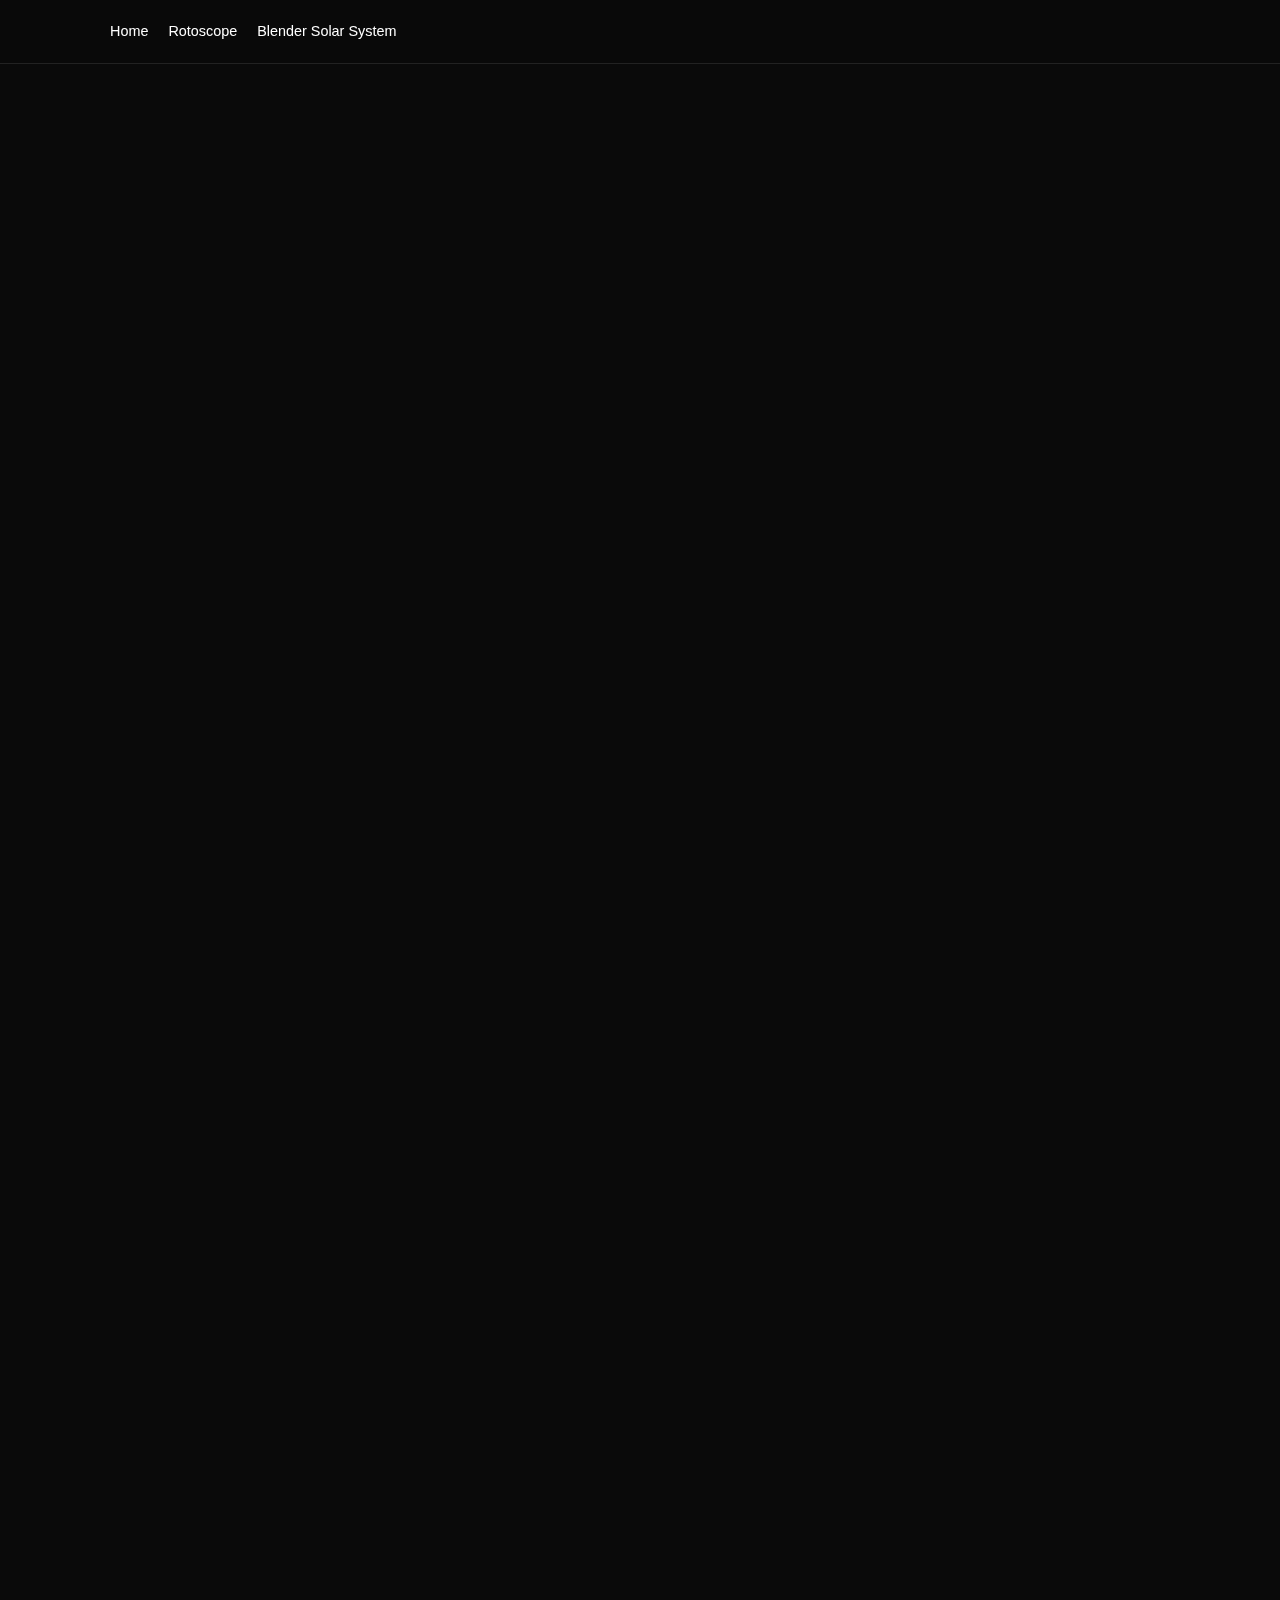
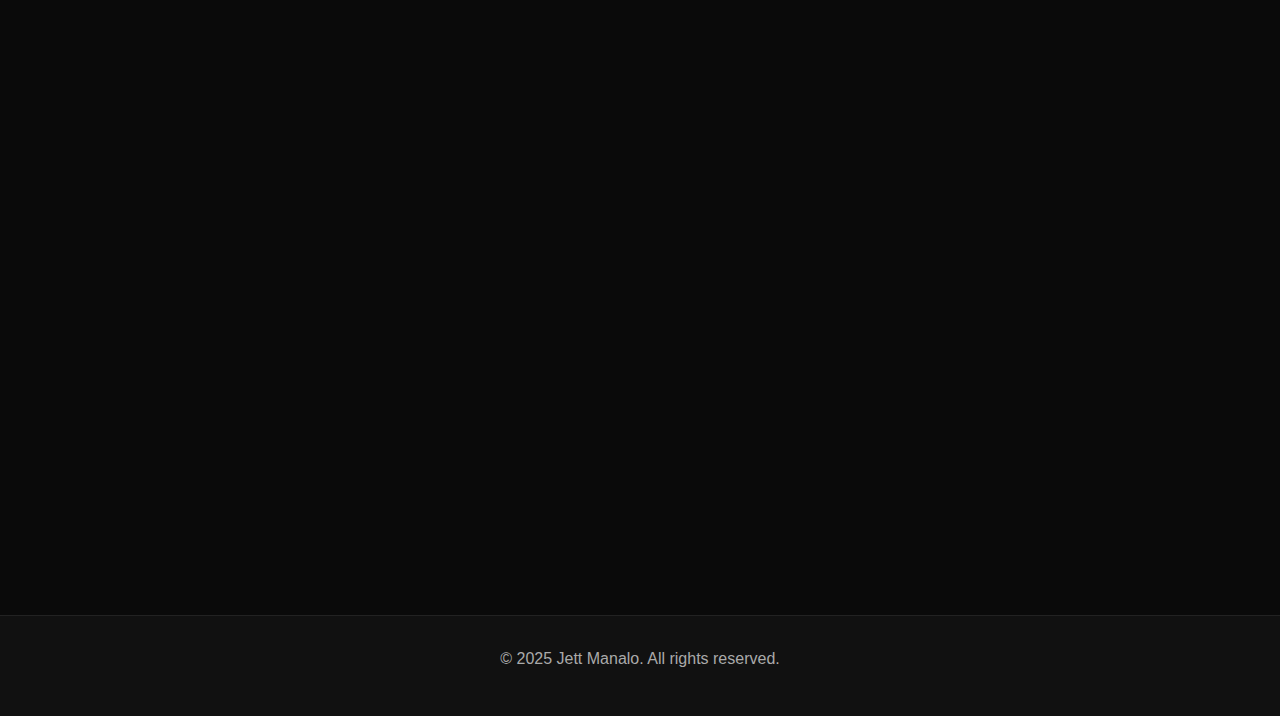
<file: index.html>
<!DOCTYPE html>
<html lang="en">
<head>
    <meta charset="UTF-8">
    <meta name="viewport" content="width=device-width, initial-scale=1.0">
    <title>Animation Projects</title>
     <link rel="icon" type="image/x-icon" href="Media/favicon.ico">
    <link rel="stylesheet" href="style.css"> 
</head>
<body>

    <nav class="nav-header">
        <div class="nav-container">
            <a href="index.html" class="links">
             Home
            </a> 
            <a href="Rotoscope/index.html" class="links">
                Rotoscope
            </a>
            <a href="Solarsystem/index.html" class="links">
                Blender Solar System
            </a>
        </div>
    </nav>
    <div class="container">
        <header>
            <h1>Animation Projects</h1>
            <p class="subtitle">Digital motion and visual storytelling</p>
              <p class="subtitle">By Jett Axel D. Manalo</p>  
        </header>
        
 

        <div class="projects">
            <div class="project">
                <div class="project-number">01</div>
                <h2 class="project-title">Rotoscoping</h2>
                <p class="project-description">
                    Frame-by-frame animation technique where live-action footage is traced to create fluid, realistic motion. An exploration of traditional animation principles applied through digital tools.
                </p>
                <div class="preview-video">
  <iframe
    style="width: 100%; max-width: 10000px; aspect-ratio: 16 / 9; height: auto; border-radius: 10px;"
    src="https://www.youtube.com/embed/YElVs76DB3E?si=drjeSw26tGYicyBM"
    frameborder="0"
    allow="accelerometer; autoplay; clipboard-write; encrypted-media; gyroscope; picture-in-picture"
    allowfullscreen>
  </iframe>
</div>

                <a href="Rotoscope/index.html" class="project-link">View Project →</a>
            </div>

            <div class="project">
                <div class="project-number">02</div>
                <h2 class="project-title">Blender Solar System</h2>
                <p class="project-description">
                    3D visualization of our solar system created in Blender, featuring accurate planetary movements, realistic textures, and dynamic lighting systems.
                </p>
                   <div class="preview-video">
       <video autoplay muted loop playsinline controls style="width: 100%; max-width: 10000px; height: auto;">
  <source src="Media/Solarsystem.mp4" type="video/mp4">
  Your browser does not support the video tag.
</video>

    </div>
                <a href="Solarsystem/index.html" class="project-link">View Project →</a>
            </div>
        </div>
    </div>
</body>



<footer class="site-footer">
  <div class="footer-container">
    <p>&copy; 2025 Jett Manalo. All rights reserved.</p>
    <div class="footer-links">
    </div>
  </div>
</footer>

</html>
</file>
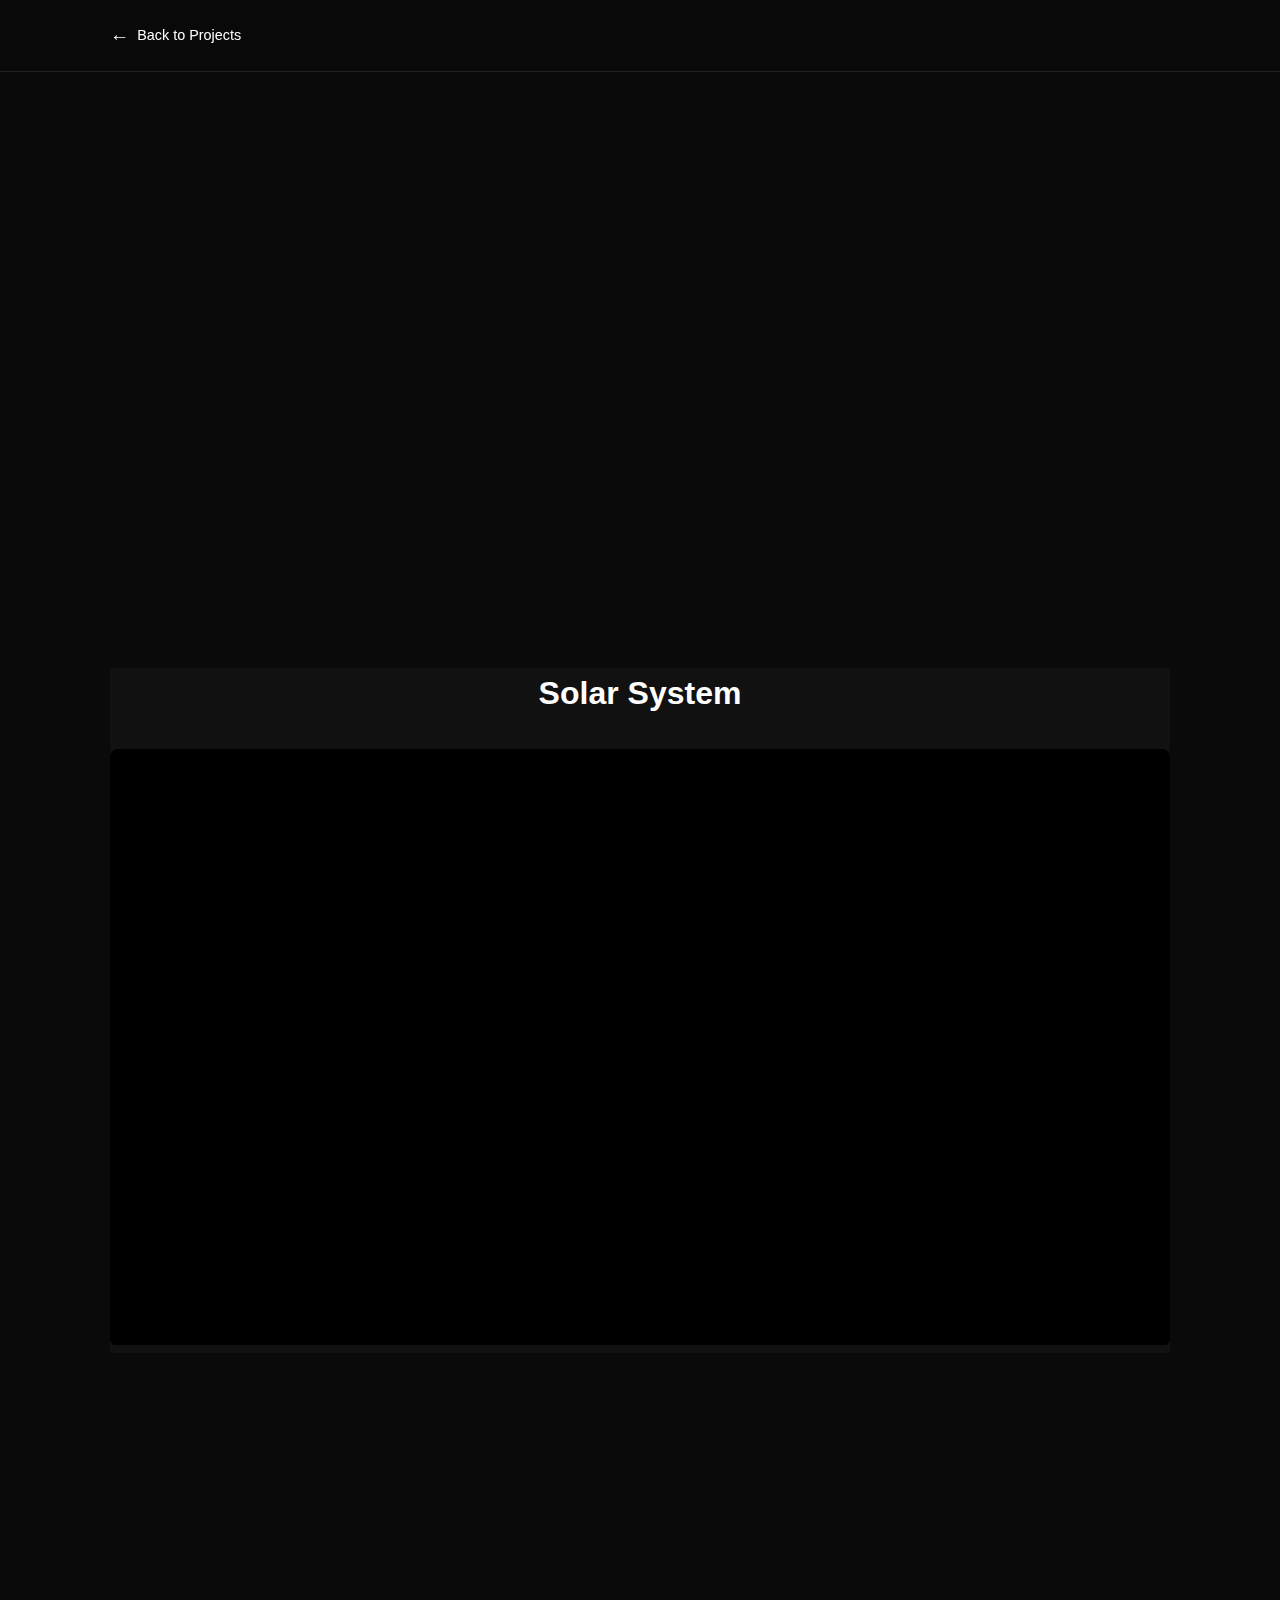
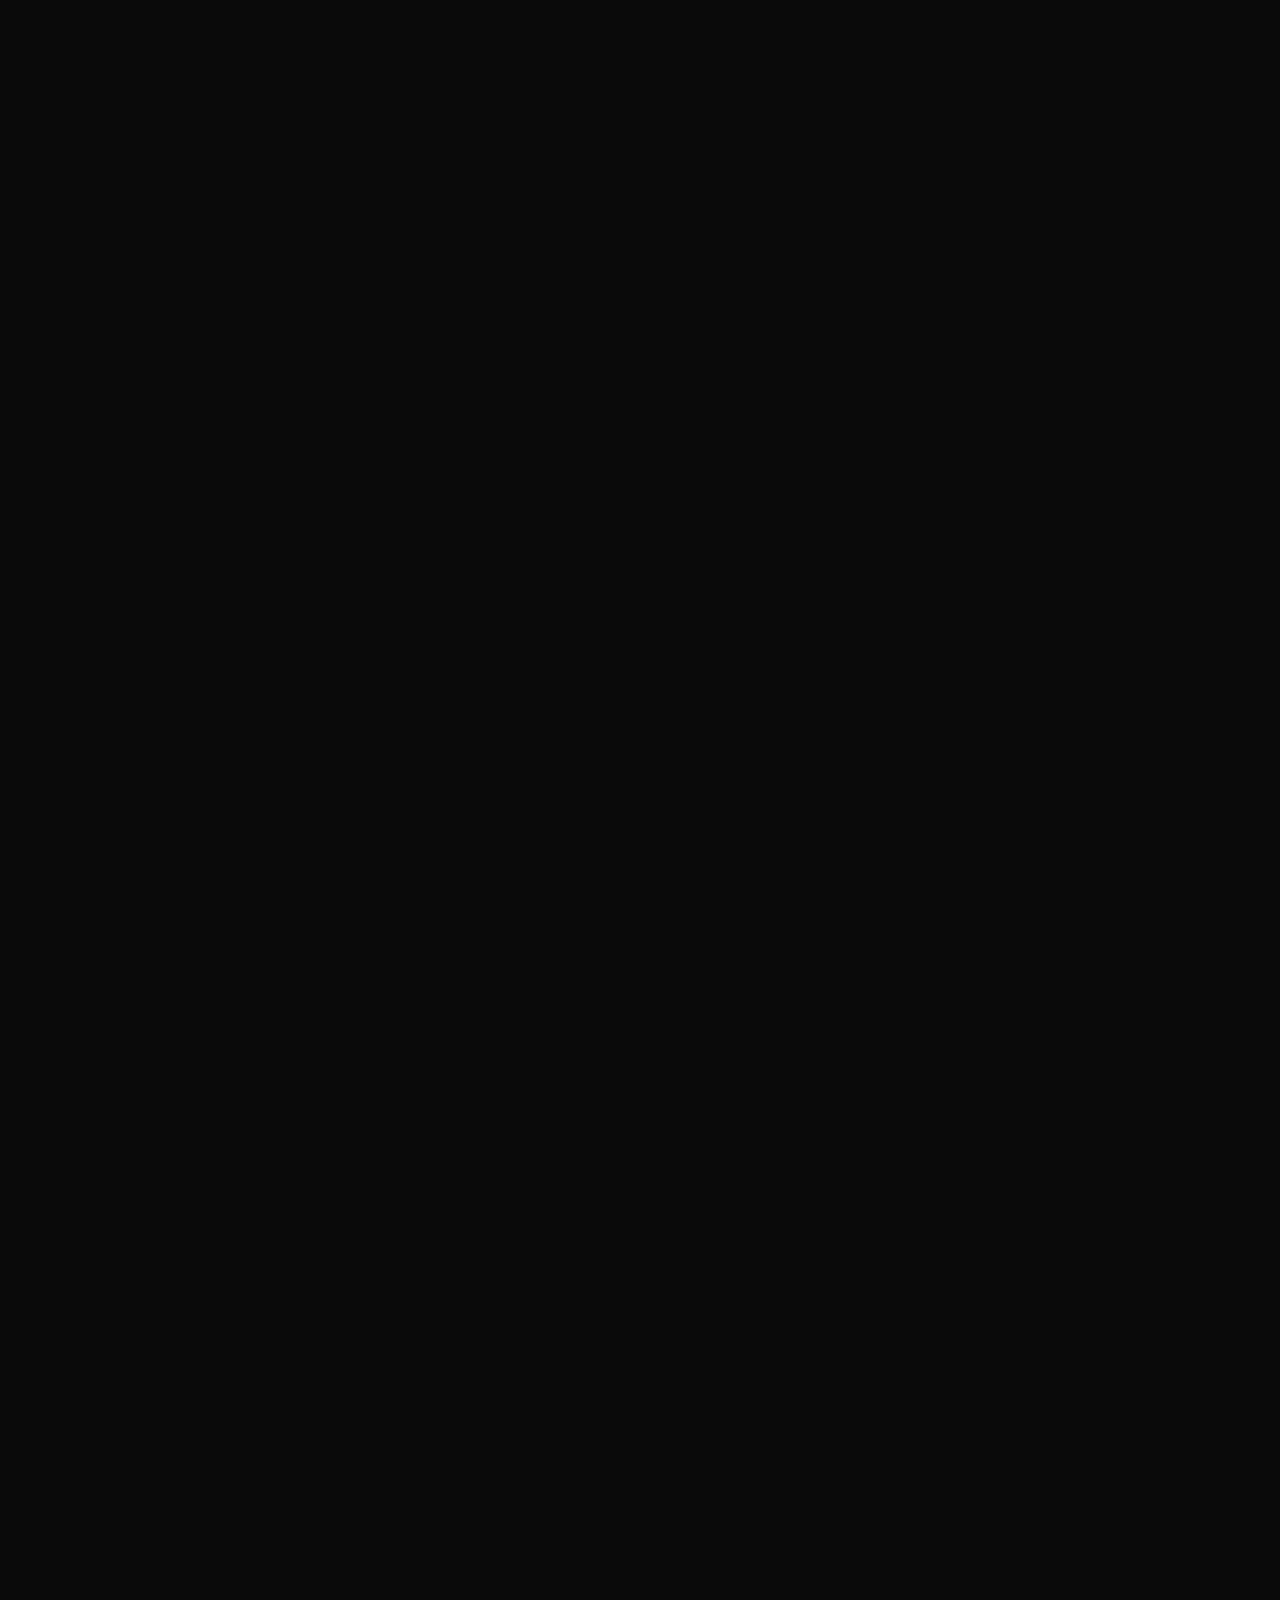
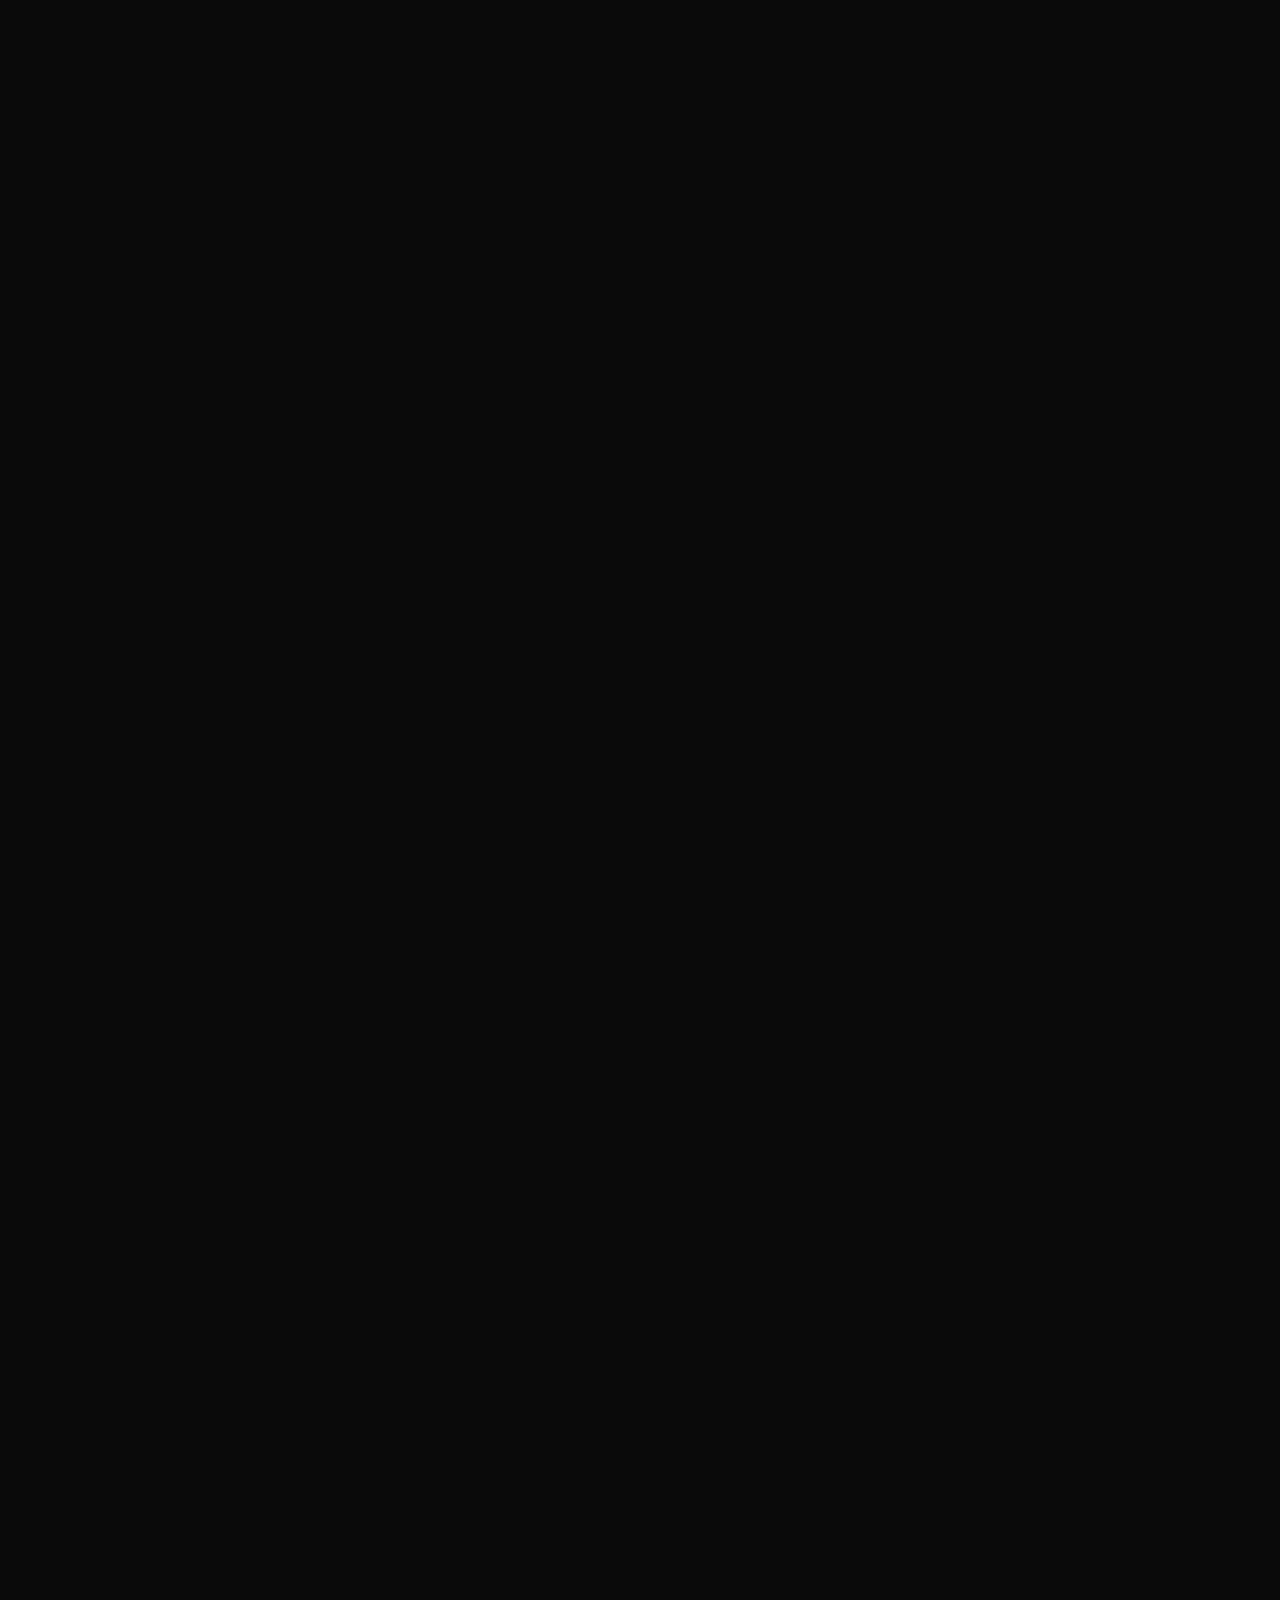
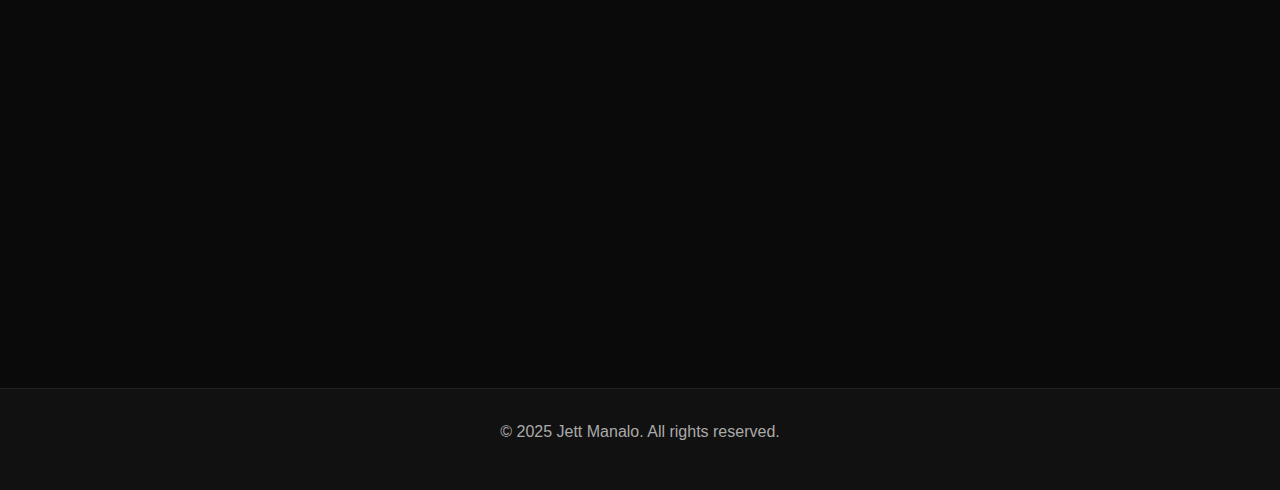
<file: Solarsystem/index.html>
<!DOCTYPE html>
<html lang="en">
<head>
  <meta charset="UTF-8" />
  <meta name="viewport" content="width=device-width, initial-scale=1.0"/>
  <title>Solar System Project</title>
   <link rel="icon" type="image/x-icon" href="../Media/favicon.ico">
  <link rel="stylesheet" href="style.css" />
</head>
<body>
  <nav class="nav-header">
    <div class="nav-container">
      <a href="../index.html" class="back-link">
        <span class="back-arrow">←</span>
        Back to Projects
      </a>
    </div>
  </nav>

  <div class="container">
    <header>
      <h1>Solar System Simulation</h1>
      <p class="subtitle">Orbital time comparison and planetary insights</p>
    </header>

    <section class="introduction">
      <p>
        This project presents an animated visualization of our solar system. Each planet is represented with its unique orbit, tilt, and scale. The simulation compares how time flows differently across planets based on their revolution periods relative to Earth.
      </p>
      <p>
        Using 3D animation, I explored planetary motion and axial tilts, while visually expressing how your age would appear on other planets.
      </p>
    </section>
<section class="video-comparison" style="padding: 0;">
  <h2 class="comparison-title" style="margin-bottom: 30px; border-radius: 100px;">Solar System</h2>
  <div style="max-width: 1200px; margin: 0 auto;">
    <video autoplay muted loop playsinline controls style="width: 100%; height: auto; border-radius: 8px;">
      <source src="../Media/Solarsystem.mp4" type="video/mp4">
      Your browser does not support the video tag.
    </video>
  </div>
</section>

<div class="week" style="--delay: 0.1s; display: grid; grid-template-columns: 1fr 1fr; gap: 40px; align-items: start;">
  <div class="week-content">
    <div class="week-header">
      <div class="week-number">Sun</div>
      <h3 class="week-title">Time Ratio: The Reference Point for Time in the Solar System</h3>
    </div>
    <p class="week-description">
      The Sun is the heart of our solar system, providing light and heat to all the planets. Its immense gravity keeps the solar system bound together. All planetary orbits and year lengths are based relative to the time it takes Earth to orbit the Sun.
    </p>
  </div>
  <div style="display: flex; justify-content: center;">
    <video class="week-video" autoplay muted loop playsinline controls style="width: 100%; max-width: 600px; height: auto; border-radius: 8px;">
      <source src="../Media/Sun.mp4" type="video/mp4">
      Your browser does not support the video tag.
    </video>
  </div>
</div>


    <section class="process-section">
      <h2 class="process-title" style="font-weight: bold;">Planets</h2>


      <div class="age-input-section" style="text-align: center; margin-bottom: 40px;">
  <h2>Enter Your Age on Earth</h2>
  <input type="number" id="earthAge" placeholder="e.g. 20" style="padding: 10px; font-size: 16px; width: 200px;" />
  <button onclick="updateAllAges()" style="padding: 10px 20px; font-size: 16px;">Convert</button>
</div>


      
  <!-- Mercury -->
<div class="week" style="--delay: 0s; display: grid; grid-template-columns: 1fr 1fr; gap: 40px; align-items: start;">
  <div class="week-content">
    <div class="week-header">
      <div class="week-number">Mercury</div>
      <h3 class="week-title">Time Ratio: 1 Earth Year = 4.15 Mercury Years</h3>
    </div>
    <p class="week-description">
      Mercury is the closest planet to the Sun and completes its orbit in just 88 Earth days. It has no atmosphere to retain heat, resulting in extreme temperature shifts between day and night.
    </p>
    <p class="converted-age" id="age-Mercury" style="font-weight: bold; color: #ffffff; font-size: 24px;"></p>

  </div>

  <div style="display: flex; justify-content: center;">
    <video class="week-video" autoplay muted loop playsinline controls
      style="width: 100%; max-width: 600px; height: auto; border-radius: 8px;">
      <source src="../Media/Mercury.mp4" type="video/mp4">
      Your browser does not support the video tag.
    </video>
  </div>
</div>


<!-- Venus -->
<div class="week" style="--delay: 0.1s; display: grid; grid-template-columns: 1fr 1fr; gap: 40px; align-items: start;">
  <div class="week-content">
    <div class="week-header">
      <div class="week-number">Venus</div>
      <h3 class="week-title">Time Ratio: 1 Earth Year = 1.62 Venus Years</h3>
    </div>
    <p class="week-description">
      Venus has a dense, toxic atmosphere that traps heat, making it the hottest planet in the solar system. Its rotation is extremely slow and retrograde, meaning it spins in the opposite direction of most planets.
    </p>
    <p class="converted-age" id="age-Venus"style="font-weight: bold; color: #ffffff; font-size: 24px;"> </p>
  </div>
  <div style="display: flex; justify-content: center;">
    <video class="week-video" autoplay muted loop playsinline controls style="width: 100%; max-width: 600px; height: auto; border-radius: 8px;">
      <source src="../Media/Venus.mp4" type="video/mp4">
      Your browser does not support the video tag.
    </video>
  </div>
</div>

<!-- Earth -->
<div class="week" style="--delay: 0.2s; display: grid; grid-template-columns: 1fr 1fr; gap: 40px; align-items: start;">
  <div class="week-content">
    <div class="week-header">
      <div class="week-number">Earth</div>
      <h3 class="week-title">Time Ratio: 1 Earth Year = 1 Earth Year</h3>
    </div>
    <p class="week-description">
      Earth is our home planet, uniquely supporting life. It has a perfect balance of atmosphere, water, and distance from the Sun to sustain complex ecosystems.
    </p>
    <p class="converted-age" id="age-Earth" style="font-weight: bold; color: #ffffff; font-size: 24px;"> </p>
  </div>
  <div style="display: flex; justify-content: center;">
    <video class="week-video" autoplay muted loop playsinline controls style="width: 100%; max-width: 600px; height: auto; border-radius: 8px;">
      <source src="../Media/Earth.mp4" type="video/mp4">
      Your browser does not support the video tag.
    </video>
  </div>
</div>

<!-- Mars -->
<div class="week" style="--delay: 0.3s; display: grid; grid-template-columns: 1fr 1fr; gap: 40px; align-items: start;">
  <div class="week-content">
    <div class="week-header">
      <div class="week-number">Mars</div>
      <h3 class="week-title">Time Ratio: 1 Earth Year = 0.53 Mars Years</h3>
    </div>
    <p class="week-description">
      Known as the Red Planet, Mars has a thin atmosphere and is the most Earth-like in terms of potential habitability. A year on Mars is almost twice as long as on Earth.
    </p>
    <p class="converted-age" id="age-Mars" style="font-weight: bold; color: #ffffff; font-size: 24px;"></p>
  </div>
  <div style="display: flex; justify-content: center;">
    <video class="week-video" autoplay muted loop playsinline controls style="width: 100%; max-width: 600px; height: auto; border-radius: 8px;">
      <source src="../Media/Mars.mp4" type="video/mp4">
      Your browser does not support the video tag.
    </video>
  </div>
</div>

<!-- Jupiter -->
<div class="week" style="--delay: 0.4s; display: grid; grid-template-columns: 1fr 1fr; gap: 40px; align-items: start;">
  <div class="week-content">
    <div class="week-header">
      <div class="week-number">Jupiter</div>
      <h3 class="week-title">Time Ratio: 1 Earth Year = 0.08 Jupiter Years</h3>
    </div>
    <p class="week-description">
      Jupiter is the largest planet in the solar system and has a powerful magnetic field. Its Great Red Spot is a giant storm that's been active for centuries.
    </p>
    <p class="converted-age" id="age-Jupiter" style="font-weight: bold; color: #ffffff; font-size: 24px;"></p>
  </div>
  <div style="display: flex; justify-content: center;">
    <video class="week-video" autoplay muted loop playsinline controls style="width: 100%; max-width: 600px; height: auto; border-radius: 8px;">
      <source src="../Media/Jupiter.mp4" type="video/mp4">
      Your browser does not support the video tag.
    </video>
  </div>
</div>


<!-- Saturn -->
<div class="week" style="--delay: 0.5s; display: grid; grid-template-columns: 1fr 1fr; gap: 40px; align-items: start;">
  <div class="week-content">
    <div class="week-header">
      <div class="week-number">Saturn</div>
      <h3 class="week-title">Time Ratio: 1 Earth Year = 0.03 Saturn Years</h3>
    </div>
    <p class="week-description">
      Saturn is known for its stunning ring system composed of ice and rock. It's a gas giant like Jupiter, with many moons including Titan, which has a thick atmosphere.
    </p>
    <p class="converted-age" id="age-Saturn" style="font-weight: bold; color: #ffffff; font-size: 24px;"></p>
  </div>
  <div style="display: flex; justify-content: center;">
    <video class="week-video" autoplay muted loop playsinline controls style="width: 100%; max-width: 600px; height: auto; border-radius: 8px;">
      <source src="../Media/Saturn.mp4" type="video/mp4">
      Your browser does not support the video tag.
    </video>
  </div>
</div>


<!-- Uranus -->
<div class="week" style="--delay: 0.6s; display: grid; grid-template-columns: 1fr 1fr; gap: 40px; align-items: start;">
  <div class="week-content">
    <div class="week-header">
      <div class="week-number">Uranus</div>
      <h3 class="week-title">Time Ratio: 1 Earth Year = 0.01 Uranus Years</h3>
    </div>
    <p class="week-description">
      Uranus rotates on its side due to a massive collision early in its history. It has faint rings and a bluish color from methane in its atmosphere.
    </p>
    <p class="converted-age" id="age-Uranus" style="font-weight: bold; color: #ffffff; font-size: 24px;"> </p>
  </div>
  <div style="display: flex; justify-content: center;">
    <video class="week-video" autoplay muted loop playsinline controls style="width: 100%; max-width: 600px; height: auto; border-radius: 8px;">
      <source src="../Media/Uranus.mp4" type="video/mp4">
      Your browser does not support the video tag.
    </video>
  </div>
</div>


<!-- Neptune -->
<div class="week" style="--delay: 0.7s; display: grid; grid-template-columns: 1fr 1fr; gap: 40px; align-items: start;">
  <div class="week-content">
    <div class="week-header">
      <div class="week-number">Neptune</div>
      <h3 class="week-title">Time Ratio: 1 Earth Year = 0.006 Neptune Years</h3>
    </div>
    <p class="week-description">
      Neptune is the farthest known planet and has powerful winds that exceed the speed of sound. It's a deep blue gas giant with a very long orbital period.
    </p>
    <p class="converted-age" id="age-Neptune" style="font-weight: bold; color: #ffffff; font-size: 24px;"></p>
  </div>
  <div style="display: flex; justify-content: center;">
    <video class="week-video" autoplay muted loop playsinline controls style="width: 100%; max-width: 600px; height: auto; border-radius: 8px;">
      <source src="../Media/Neptune.mp4" type="video/mp4">
      Your browser does not support the video tag.
    </video>
  </div>
</div>


    </section>
  </div>
</body>



<footer class="site-footer">
  <div class="footer-container">
    <p>&copy; 2025 Jett Manalo. All rights reserved.</p>
    <div class="footer-links">
    </div>
  </div>
</footer>


<script>
  const planetRatios = {
    Mercury: 4.15,
    Venus: 1.62,
    Earth: 1,
    Mars: 0.53,
    Jupiter: 0.08,
    Saturn: 0.03,
    Uranus: 0.01,
    Neptune: 0.006
  };

  function updateAllAges() {
    const earthAge = parseFloat(document.getElementById("earthAge").value);

    if (isNaN(earthAge) || earthAge <= 0) {
      alert("Please enter a valid positive Earth age.");
      return;
    }

    for (const [planet, ratio] of Object.entries(planetRatios)) {
      const converted = (earthAge * ratio).toFixed(2);
      const ageElement = document.getElementById(`age-${planet}`);
      if (ageElement) {
        ageElement.textContent = `Your age on ${planet}: ${converted} years`;
      }
    }
  }
</script>

</html>
</file>
<file: style.css>
* {
            margin: 0;
            padding: 0;
            box-sizing: border-box;
        }

        body {
            font-family: -apple-system, BlinkMacSystemFont, 'Segoe UI', Roboto, sans-serif;
            background: #0a0a0a;
            color: #ffffff;
            line-height: 1.6;
            min-height: 100vh;
        }

        .container {
            max-width: 900px;
            margin: 0 auto;
            padding: 80px 20px;
        }

        header {
            text-align: center;
            margin-bottom: 100px;
        }

        h1 {
            font-size: 2.5rem;
            font-weight: 300;
            letter-spacing: -0.02em;
            margin-bottom: 20px;
            opacity: 0;
            animation: fadeIn 1s ease-out 0.2s forwards;
        }

        .subtitle {
            font-size: 1rem;
            color: #888;
            font-weight: 400;
            opacity: 0;
            animation: fadeIn 1s ease-out 0.6s forwards;
        }

        .projects {
            display: grid;
            gap: 60px;
        }

        .project {
            padding: 40px 0;
            border-bottom: 1px solid #222;
            opacity: 0;
            animation: fadeIn 1s ease-out 1s forwards;
        }

        .project:last-child {
            border-bottom: none;
        }

        .project-number {
            font-size: 0.8rem;
            color: #666;
            font-weight: 500;
            letter-spacing: 0.1em;
            text-transform: uppercase;
            margin-bottom: 15px;
        }

        .project-title {
            font-size: 1.8rem;
            font-weight: 400;
            margin-bottom: 20px;
            transition: color 0.3s ease;
        }

        .project:hover .project-title {
            color: #ccc;
        }

        .project-description {
            color: #aaa;
            font-size: 0.95rem;
            max-width: 600px;
            margin-bottom: 25px;
        }

        .project-link {
            color: #fff;
            text-decoration: none;
            font-size: 0.9rem;
            font-weight: 500;
            position: relative;
            transition: opacity 0.3s ease;
        }

        .project-link::after {
            content: '';
            position: absolute;
            bottom: -2px;
            left: 0;
            width: 0;
            height: 1px;
            background: #fff;
            transition: width 0.3s ease;
        }

        .project-link:hover::after {
            width: 100%;
        }

        .project-link:hover {
            opacity: 0.7;
        }

        .preview-video {
    margin: 40px 0;
    text-align: center;
}

.preview-video .video-title {
    font-size: 1.5em;
    margin-bottom: 10px;
    color: #333;
}.preview-video {
    margin: 40px 0;
    text-align: center;
}

.preview-video .video-title {
    font-size: 1.5em;
    margin-bottom: 10px;
    color: #333;
}

        @keyframes fadeIn {
            from {
                opacity: 0;
                transform: translateY(20px);
            }
            to {
                opacity: 1;
                transform: translateY(0);
            }
        }

        @media (max-width: 768px) {
            .container {
                padding: 60px 20px;
            }
            
            header {
                margin-bottom: 80px;
            }
            
            h1 {
                font-size: 2rem;
            }
            
            .projects {
                gap: 50px;
            }
            
            .project {
                padding: 30px 0;
            }
        }


.nav-header {
            position: fixed;
            top: 0;
            left: 0;
            right: 0;
            background: rgba(10, 10, 10, 0.95);
            backdrop-filter: blur(10px);
            z-index: 1000;
            padding: 20px 0;
            border-bottom: 1px solid #222;
        }
  .links {
            color: #fff;
            text-decoration: none;
            font-size: 0.9rem;
            font-weight: 500;
            display: flex;
            align-items: center;
            gap: 8px;
            transition: opacity 0.3s ease;
        }
           .nav-container {
            max-width: 1100px;
            margin: 0 auto;
            padding: 0 20px;
            display: flex;
            align-items: center;
            gap: 20px;
        }


        .site-footer {
  background-color: #111;
  color: #aaa;
  padding: 30px 20px;
  text-align: center;
  border-top: 1px solid #222;
  margin-top: 80px;
}

.footer-container {
  max-width: 1100px;
  margin: 0 auto;
  display: flex;
  flex-direction: column;
  gap: 15px;
  align-items: center;
}

.footer-links {
  display: flex;
  gap: 20px;
}

.footer-links a {
  color: #ccc;
  text-decoration: none;
  font-size: 0.9rem;
  transition: color 0.3s ease;
}

.footer-links a:hover {
  color: #fff;
}
</file>
<file: Solarsystem/style.css>
* {
            margin: 0;
            padding: 0;
            box-sizing: border-box;
        }

        body {
            font-family: -apple-system, BlinkMacSystemFont, 'Segoe UI', Roboto, sans-serif;
            background: #0a0a0a;
            color: #ffffff;
            line-height: 1.6;
            min-height: 100vh;
        }

        .container {
            max-width: 1100px;
            margin: 0 auto;
            padding: 80px 20px;
        }

        .nav-header {
            position: fixed;
            top: 0;
            left: 0;
            right: 0;
            background: rgba(10, 10, 10, 0.95);
            backdrop-filter: blur(10px);
            z-index: 1000;
            padding: 20px 0;
            border-bottom: 1px solid #222;
        }

        .nav-container {
            max-width: 1100px;
            margin: 0 auto;
            padding: 0 20px;
            display: flex;
            align-items: center;
        }

        .back-link {
            color: #fff;
            text-decoration: none;
            font-size: 0.9rem;
            font-weight: 500;
            display: flex;
            align-items: center;
            gap: 8px;
            transition: opacity 0.3s ease;
        }

        .back-link:hover {
            opacity: 0.7;
        }

        .back-arrow {
            font-size: 1.2rem;
        }

        header {
            text-align: center;
            margin: 100px 0 80px;
        }

        h1 {
            font-size: 3rem;
            font-weight: 300;
            letter-spacing: -0.02em;
            margin-bottom: 20px;
            opacity: 0;
            animation: fadeIn 1s ease-out 0.2s forwards;
        }

        .subtitle {
            font-size: 1.1rem;
            color: #888;
            font-weight: 400;
            margin-bottom: 40px;
            opacity: 0;
            animation: fadeIn 1s ease-out 0.4s forwards;
        }

        .introduction {
            max-width: 800px;
            margin: 0 auto 100px;
            text-align: center;
            opacity: 0;
            animation: fadeIn 1s ease-out 0.6s forwards;
        }

        .introduction p {
            font-size: 1.1rem;
            color: #ccc;
            margin-bottom: 25px;
            line-height: 1.8;
        }

       .video-comparison {
    padding: 2rem;
    background-color: #111;
    color: #fff;
}

.comparison-title {
    text-align: center;
    margin-bottom: 2rem;
    font-size: 2rem;
}

.video-grid {
    display: flex;
    flex-wrap: wrap;
    gap: 2rem;
    justify-content: center;
}

.video-container {
    flex: 1 1 45%;
    display: flex;
    flex-direction: column;
    align-items: center;
}

.video-label {
    margin-bottom: 0.5rem;
    font-weight: bold;
    text-align: center;
}

.comparison-video {
    width: 100%;
    max-width: 600px;
    height: auto;
    border-radius: 10px;
    box-shadow: 0 0 15px rgba(0, 0, 0, 0.4);
}

        .video-placeholder {
            width: 100%;
            height: 350px;
            background: #111;
            border: 1px solid #333;
            border-radius: 8px;
            display: flex;
            flex-direction: column;
            align-items: center;
            justify-content: center;
            color: #666;
            font-size: 0.9rem;
            transition: border-color 0.3s ease;
            position: relative;
        }

        .video-upload-area {
            text-align: center;
            padding: 20px;
        }

        .upload-icon {
            font-size: 2rem;
            margin-bottom: 10px;
            opacity: 0.5;
        }

        .video-placeholder:hover {
            border-color: #555;
        }

        .process-section {
            margin-top: 100px;
        }

        .process-title {
            font-size: 2.5rem;
            font-weight: 300;
            text-align: center;
            margin-bottom: 60px;
            opacity: 0;
            animation: fadeIn 1s ease-out 1s forwards;
        }

        .week {
            padding: 40px 0;
            border-bottom: 1px solid #222;
            opacity: 0;
            animation: fadeIn 1s ease-out calc(1.2s + var(--delay)) forwards;
            display: grid;
            grid-template-columns: 1fr 400px;
            gap: 40px;
            align-items: start;
        }

        .week:last-child {
            border-bottom: none;
        }

        .week-content {
            display: flex;
            flex-direction: column;
        }

        .week-header {
            display: flex;
            align-items: baseline;
            margin-bottom: 20px;
        }

        .week-number {
            font-size: 0.8rem;
            color: #666;
            font-weight: 500;
            letter-spacing: 0.1em;
            text-transform: uppercase;
            margin-right: 25px;
            min-width: 70px;
        }

        .week-title {
            font-size: 1.3rem;
            font-weight: 400;
            color: #fff;
        }

        .week-description {
            color: #aaa;
            font-size: 0.9rem;
            line-height: 1.7;
            margin-left: 95px;
        }

        .week-video {
            width: 100%;
            height: 225px;
            background: #111;
            border: 1px solid #333;
            border-radius: 8px;
            display: flex;
            flex-direction: column;
            align-items: center;
            justify-content: center;
            color: #666;
            font-size: 0.85rem;
            transition: border-color 0.3s ease;
        }

        .week-video:hover {
            border-color: #555;
        }

        .week-video-label {
            font-size: 0.75rem;
            color: #888;
            margin-bottom: 10px;
            text-transform: uppercase;
            letter-spacing: 0.05em;
        }

        @keyframes fadeIn {
            from {
                opacity: 0;
                transform: translateY(20px);
            }
            to {
                opacity: 1;
                transform: translateY(0);
            }
        }

        @media (max-width: 768px) {
            .container {
                padding: 60px 20px;
            }
            
            h1 {
                font-size: 2.2rem;
            }
            
            .video-grid {
                grid-template-columns: 1fr;
                gap: 30px;
            }
            
            .video-placeholder {
                height: 250px;
            }
            
            .week {
                grid-template-columns: 1fr;
                gap: 25px;
                padding: 30px 0;
            }
            
            .week-header {
                flex-direction: column;
                align-items: flex-start;
            }
            
            .week-number {
                margin-right: 0;
                margin-bottom: 8px;
                min-width: auto;
            }
            
            .week-description {
                margin-left: 0;
                margin-top: 15px;
            }
            
            .week-video {
                height: 200px;
            }
            
            .process-title {
                font-size: 2rem;
            }
        }
    .site-footer {
  background-color: #111;
  color: #aaa;
  padding: 30px 20px;
  text-align: center;
  border-top: 1px solid #222;
  margin-top: 80px;
}

.footer-container {
  max-width: 1100px;
  margin: 0 auto;
  display: flex;
  flex-direction: column;
  gap: 15px;
  align-items: center;
}

.footer-links {
  display: flex;
  gap: 20px;
}

.footer-links a {
  color: #ccc;
  text-decoration: none;
  font-size: 0.9rem;
  transition: color 0.3s ease;
}

.footer-links a:hover {
  color: #fff;
}


.age-input-section {
  text-align: center;
  margin-bottom: 60px;
  animation: fadeIn 1s ease-out 0.8s forwards;
  opacity: 0;
}

.age-input-section h2 {
  font-size: 1.5rem;
  font-weight: 400;
  color: #ccc;
  margin-bottom: 15px;
}

.age-input-section input {
  background: #111;
  border: 1px solid #333;
  padding: 10px 15px;
  font-size: 1rem;
  color: #fff;
  border-radius: 6px;
  outline: none;
  width: 200px;
  transition: border-color 0.3s ease;
}

.age-input-section input:focus {
  border-color: #666;
}

.age-input-section button {
  background: #222;
  border: 1px solid #444;
  color: #fff;
  padding: 10px 20px;
  font-size: 1rem;
  border-radius: 6px;
  margin-left: 10px;
  cursor: pointer;
  transition: background 0.3s ease, border-color 0.3s ease;
}

.age-input-section button:hover {
  background: #333;
  border-color: #555;
}

.converted-age {
  color: #8be9fd;
  font-size: 0.95rem;
  margin-left: 95px;
  margin-top: 10px;
  animation: fadeIn 0.8s ease-out forwards;
  opacity: 0;
}
</file>
